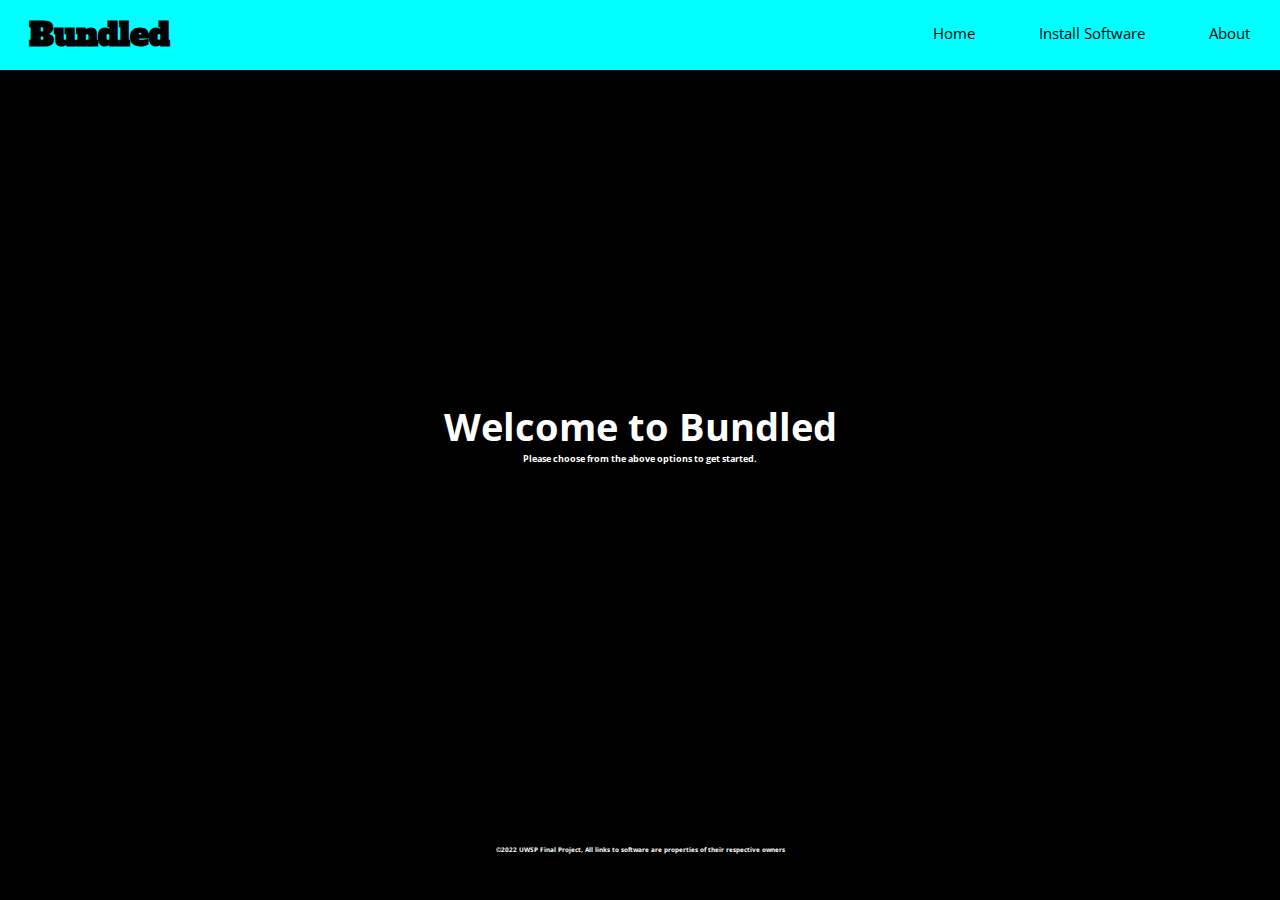
<file: index.html>
<!DOCTYPE html>

<html lang="en">
	<head>
		<meta charset="utf-8">
		<title>Bundled - Install Applications Fast!</title>
		<link rel="stylesheet" href="main.css">
		<link href="https://fonts.googleapis.com/css?family=Alfa+Slab+One|Open+Sans" rel="stylesheet">
	</head>
	<header>
		<h1>Bundled</h1>
		<nav>
			<ul>
				<li><a href="index.html">Home</a></li>
				<li><a href="install.html">Install Software</a></li>
				<li><a href="about.html">About</a></li>
			</ul>
		</nav>
		<body bgcolor="black">
		<h2>Welcome to Bundled</h2>
		<h4>Please choose from the above options to get started.</h4>
		<h3>©2022 UWSP Final Project, All links to software are properties of their respective owners</h3>
		</body>
	</header>
</file>
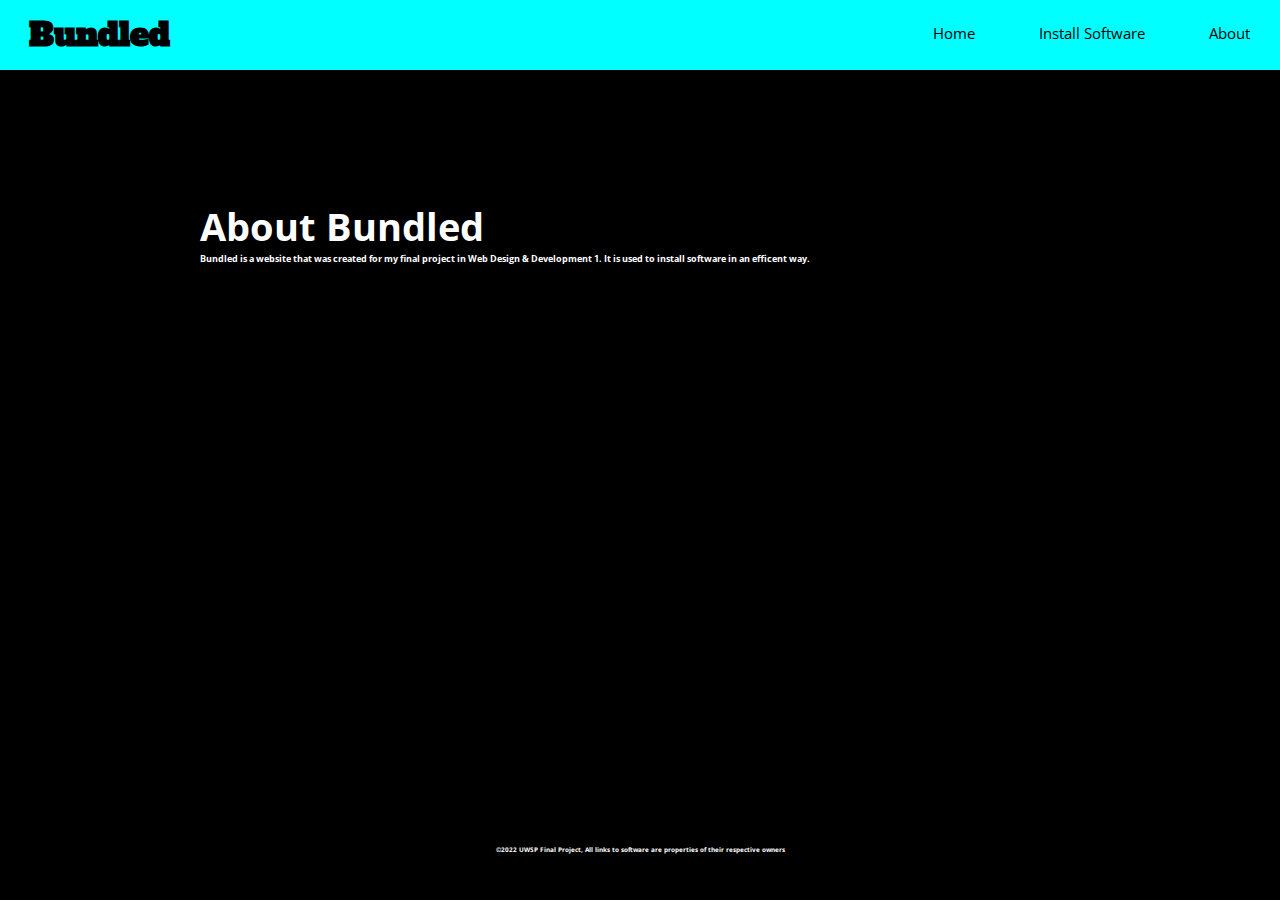
<file: about.html>
<!DOCTYPE html>

<html lang="en">
	<head>
		<meta charset="utf-8">
		<title>Bundled - Install Applications Fast!</title>
		<link rel="stylesheet" href="about.css">
		<link href="https://fonts.googleapis.com/css?family=Alfa+Slab+One|Open+Sans" rel="stylesheet">
	</head>
	<header>
		<h1>Bundled</h1>
		<nav>
			<ul>
				<li><a href="index.html">Home</a></li>
				<li><a href="install.html">Install Software</a></li>
				<li><a href="about.html">About</a></li>
			</ul>
		</nav>
			<body bgcolor="black">
		<h2>About Bundled</h2>
		<h4>Bundled is a website that was created for my final project in Web Design & Development 1. It is used to install software in an efficent way.</h4>
		<h3>©2022 UWSP Final Project, All links to software are properties of their respective owners</h3>
		</body>
		</body>
	</header>
</file>
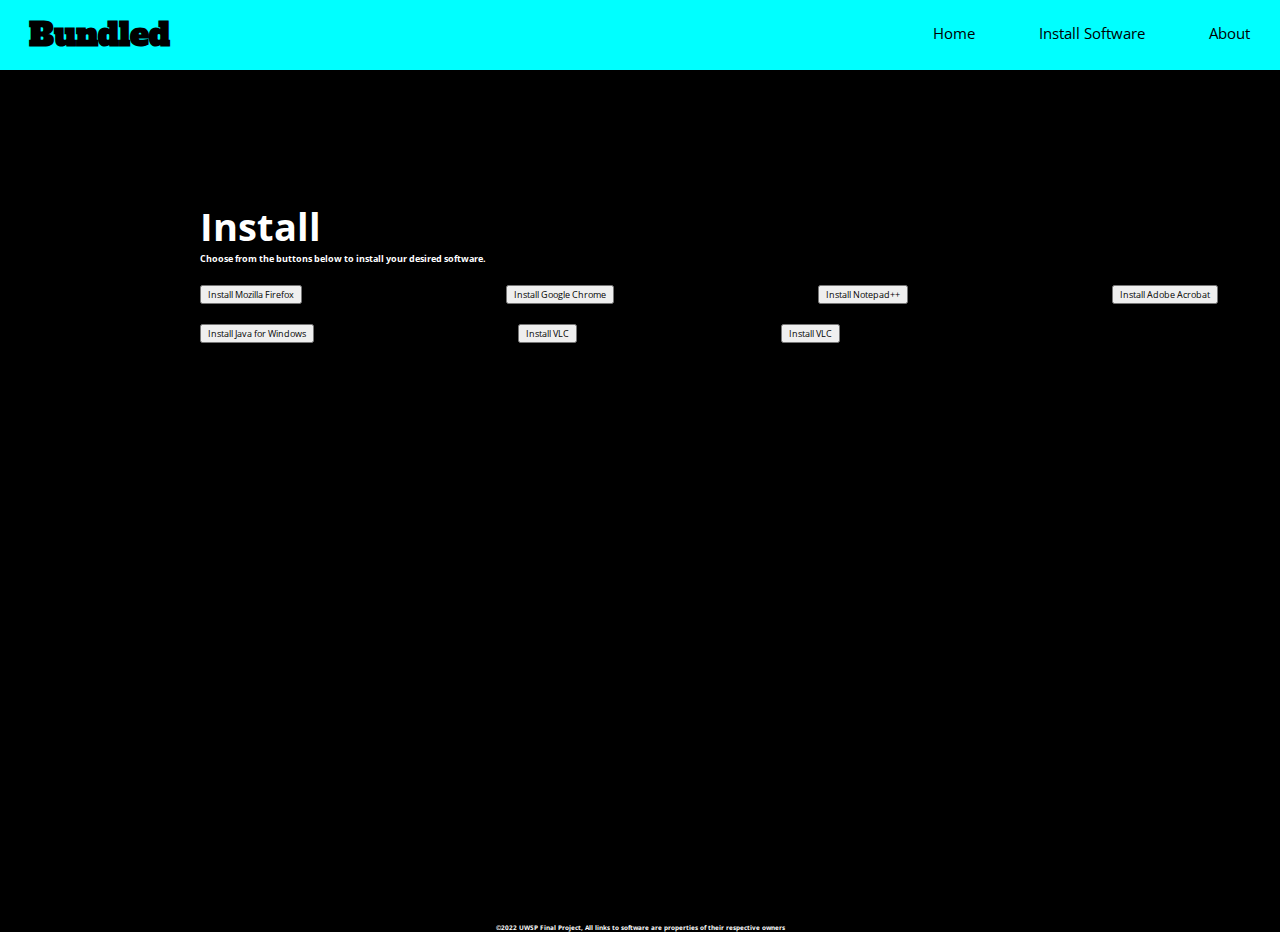
<file: install.html>
<!DOCTYPE html>

<html lang="en">
	<head>
		<meta charset="utf-8">
		<title>Bundled - Install Applications Fast!</title>
		<link rel="stylesheet" href="install.css">
		<link href="https://fonts.googleapis.com/css?family=Alfa+Slab+One|Open+Sans" rel="stylesheet">
	</head>
	<header>
		<h1>Bundled</h1>
		<nav>
			<ul>
				<li><a href="index.html">Home</a></li>
				<li><a href="install.html">Install Software</a></li>
				<li><a href="about.html">About</a></li>
			</ul>
		</nav>
			<body bgcolor="black">
		<h2>Install</h2>
		<h4>Choose from the buttons below to install your desired software.</h4>
		<button onclick="window.location.href='https://www.firefox.com';">
			Install Mozilla Firefox
		</button>
		<button onclick="window.location.href='https://www.chrome.com';">
			Install Google Chrome
		</button>
		<button onclick="window.location.href='https://notepad-plus-plus.org/downloads/';">
			Install Notepad++
		</button>
		<button onclick="window.location.href='https://www.adobe.com/acrobat/complete-pdf-solution.html?mv=search&ttid=annual-pro&ef_id=16d4eabd77261348a71d89218bbea603:G:s&s_kwcid=AL!3085!10!79371138703607!79371395562927&msclkid=16d4eabd77261348a71d89218bbea603';">
			Install Adobe Acrobat
		</button>
		<button onclick="window.location.href='https://www.java.com/en/download/windows_manual.jsp';">
			Install Java for Windows
		</button>
		<button onclick="window.location.href='http://get.videolan.org/vlc/3.0.18/win64/vlc-3.0.18-win64.exe';">
			Install VLC
		</button>
				<button onclick="window.location.href='http://get.videolan.org/vlc/3.0.18/win64/vlc-3.0.18-win64.exe';">
			Install VLC
		</button>
<h3>©2022 UWSP Final Project, All links to software are properties of their respective owners</h3>
		</body>
	</header>
</file>
<file: main.css>
body, html{
	margin: 0;
	padding: 0;
	color: black;
}

header{
	width: 100%;
	height: 70px;
	background-color: #00ffff;
}

h1{
	position: absolute;
	padding: 3px;
	float: left;
	margin-left: 2%;
	margin-top: 10px;
	font-family: 'Alfa Slab One', cursive;
	color: #000000;
}

span{
	color: #ffffff;
}

ul{
	width: auto;
	float: right;
	margin-top: 8px;
}

li{
	display: inline-block;
	padding: 15px 30px;
}

a{
	text align: center;
	color: #000000;
	text-decoration: none;
	font-family: 'Open Sans', sans-serif;
	font-size: 1.2vw;
}

a:hover{
	color: #808080;
	transition: 0.5s;
}

img{
	width: 100%;
	margin-top: -16px;
}

h2{
	font-size: 3vw;
	margin: auto;
	text-align: center;
	color: #FFFFFF;
	padding: 400px;
	font-family: 'Open Sans', sans-serif;
}
h3{
	font-size: 0.5vw;
	margin: auto;
	text-align: center;
	color: #FFFFFF;
	margin-top: 380px;
	margin-bottom: 20px;
	font-family: 'Open Sans', sans-serif;
}
h4{
	font-size: 0.7vw;
	text-align: center;
	color: #FFFFFF;
	margin-top: -400px;
	margin-bottom: 0px;
	font-family: 'Open Sans', sans-serif;
}
</file>
<file: about.css>
body, html{
	margin: 0;
	padding: 0;
	color: black;
}

header{
	width: 100%;
	height: 70px;
	background-color: #00ffff;
}

h1{
	position: absolute;
	padding: 3px;
	float: left;
	margin-left: 2%;
	margin-top: 10px;
	font-family: 'Alfa Slab One', cursive;
	color: #000000;
}

span{
	color: #ffffff;
}

ul{
	width: auto;
	float: right;
	margin-top: 8px;
}

li{
	display: inline-block;
	padding: 15px 30px;
}

a{
	text align: center;
	color: #000000;
	text-decoration: none;
	font-family: 'Open Sans', sans-serif;
	font-size: 1.2vw;
}

a:hover{
	color: #808080;
	transition: 0.5s;
}

img{
	width: 100%;
	margin-top: -16px;
}

h2{
	font-size: 3vw;
	margin: auto;
	text-align: left;
	color: #FFFFFF;
	padding: 200px;
	font-family: 'Open Sans', sans-serif;
}
h3{
	font-size: 0.5vw;
	margin: auto;
	text-align: center;
	color: #FFFFFF;
	margin-top: 580px;
	margin-bottom: 20px;
	font-family: 'Open Sans', sans-serif;
}
h4{
	font-size: 0.7vw;
	text-align: left;
	color: #FFFFFF;
	margin-left: 200px;
	margin-top: -200px;
	margin-bottom: 0px;
	font-family: 'Open Sans', sans-serif;
}
</file>
<file: install.css>
body, html{
	margin: 0;
	padding: 0;
	color: black;
}

header{
	width: 100%;
	height: 70px;
	background-color: #00ffff;
}

h1{
	position: absolute;
	padding: 3px;
	float: left;
	margin-left: 2%;
	margin-top: 10px;
	font-family: 'Alfa Slab One', cursive;
	color: #000000;
}

span{
	color: #ffffff;
}

ul{
	width: auto;
	float: right;
	margin-top: 8px;
}

li{
	display: inline-block;
	padding: 15px 30px;
}

a{
	text align: center;
	color: #000000;
	text-decoration: none;
	font-family: 'Open Sans', sans-serif;
	font-size: 1.2vw;
}

a:hover{
	color: #808080;
	transition: 0.5s;
}

img{
	width: 100%;
	margin-top: -16px;
}

h2{
	font-size: 3vw;
	margin: auto;
	text-align: left;
	color: #FFFFFF;
	padding: 200px;
	font-family: 'Open Sans', sans-serif;
}
h3{
	font-size: 0.5vw;
	margin: auto;
	text-align: center;
	color: #FFFFFF;
	margin-top: 580px;
	margin-bottom: 20px;
	font-family: 'Open Sans', sans-serif;
}
h4{
	font-size: 0.7vw;
	text-align: left;
	color: #FFFFFF;
	margin-left: 200px;
	margin-top: -200px;
	margin-bottom: 0px;
	font-family: 'Open Sans', sans-serif;
}
 ul li ul.dropdown li {
	 display: block;
 }
 ul li ul.dropdown {
	 width:100%;
	 background: #000000;
	 position: absolute;
	 z-index: 999
	 display: none;
}
BUTTON{
	font-size: 0.7vw;
	text-align: center;
	color: #000000;
	margin-left: 200px;
	margin-top: 20px;
	margin-bottom: 0px;
	font-family: 'Open Sans', sans-serif;
}
</file>
